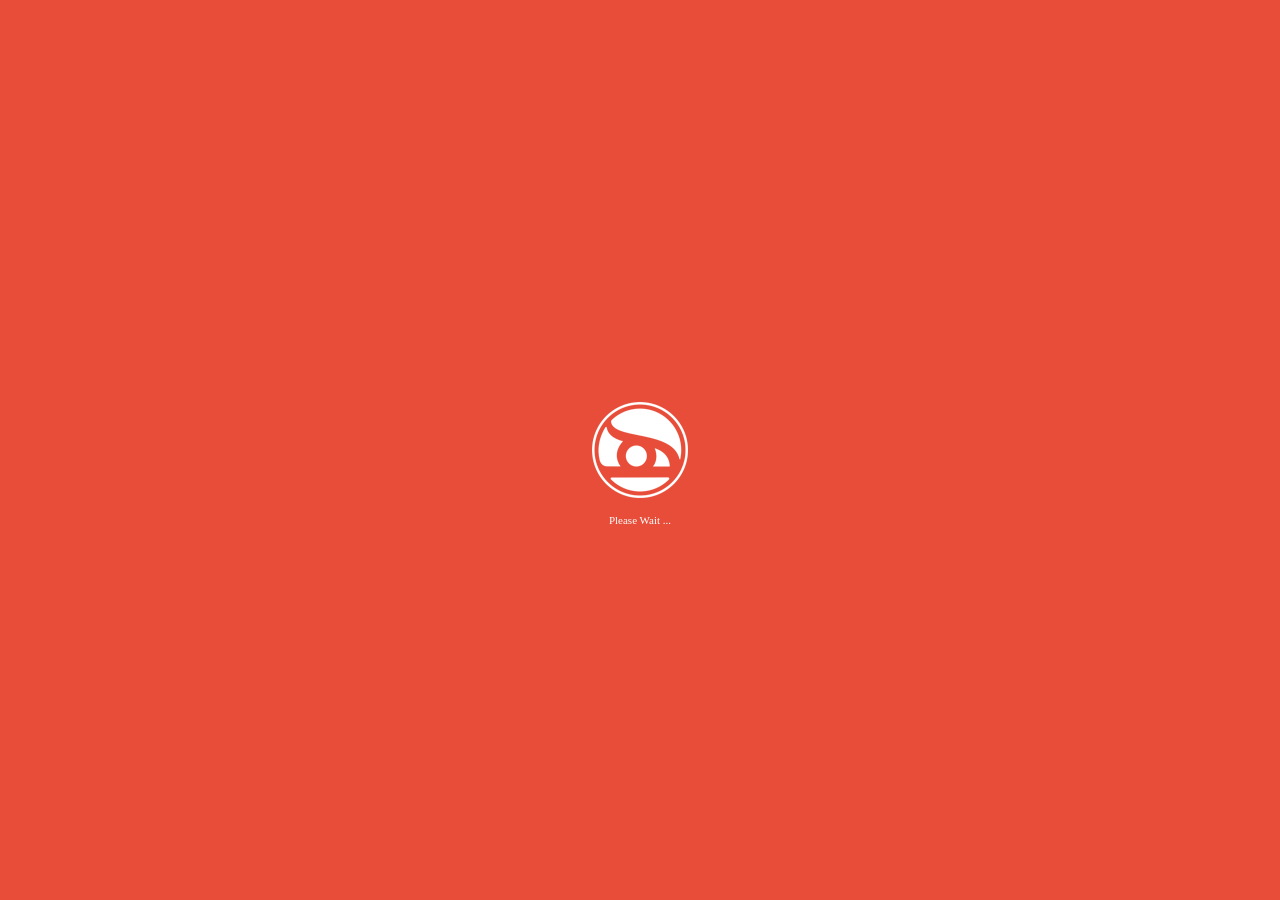
<file: index.html>
<!doctype html>
<html>
<head>
<meta charset="utf-8">
<title>Intro-HamyarWpApp</title>
<meta name="viewport" content="width=device-width, initial-scale=1.0, user-scalable=0, minimum-scale=1.0, maximum-scale=1.0">
<script src="inc/js/jq.js"></script>
<link href="inc/css/layout.css" rel="stylesheet" type="text/css"/>
<link href="inc/css/animate.css" rel="stylesheet" type="text/css"/>


</head>
<body id="intro">
<div class="Logo animated fadeInDown"></div>
<div class="HW animated fadeInUp">Please Wait ...</div>






<script>
var timer=setTimeout(function(){
	window.location.replace("main.htm");
	},5000);
</script>









</body>
</html>
</file>
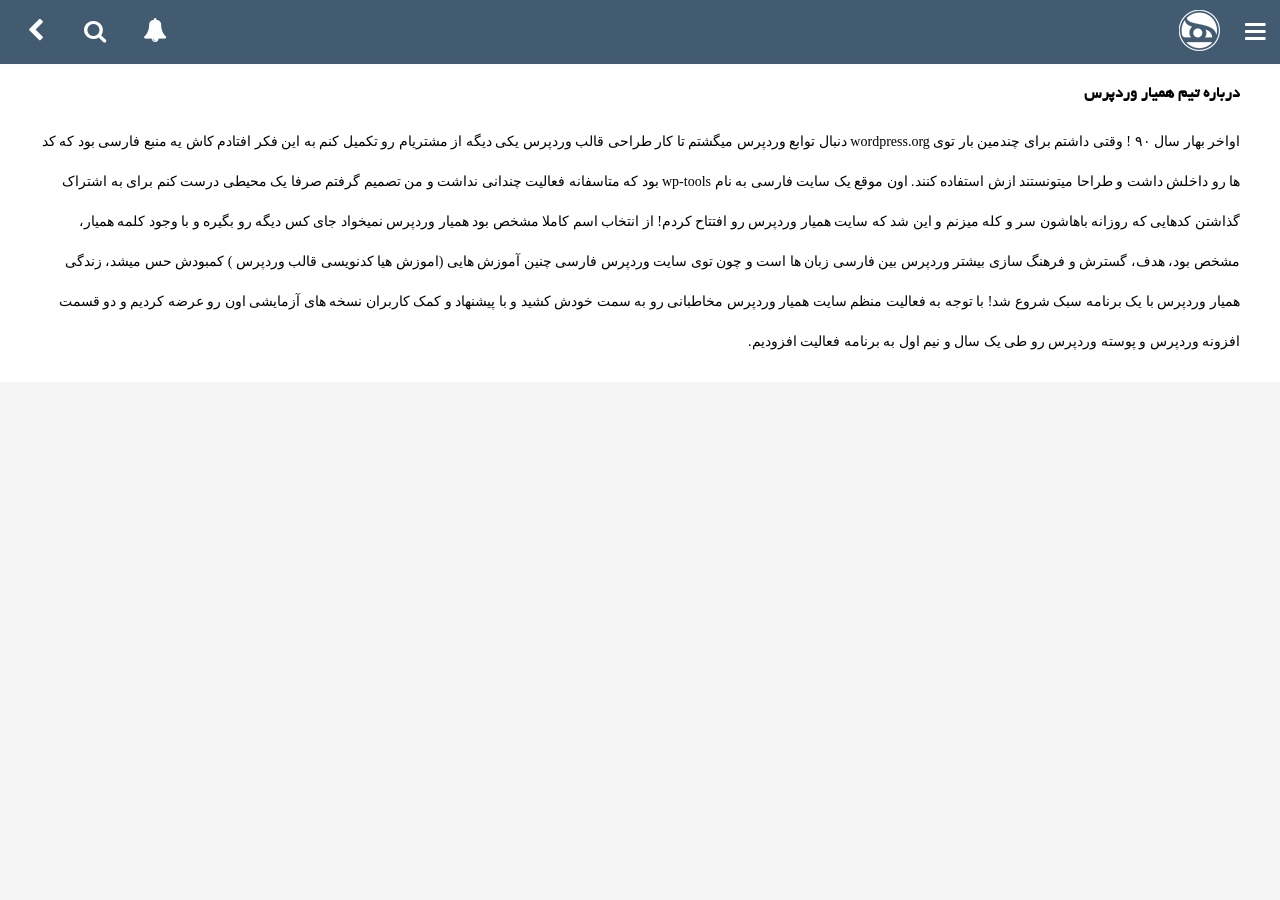
<file: about.htm>
<!doctype html>
<html>
<head>
<meta charset="utf-8">
<title>Main-HamyarWpApp</title>
<meta name="viewport" content="width=device-width, initial-scale=1.0, user-scalable=0, minimum-scale=1.0, maximum-scale=1.0">
<script src="inc/js/jq.js"></script>
<script src="inc/js/slide-menu.js"></script>
<script src="inc/js/iscroll.js"></script>
<link href="inc/css/layout.css?55556" rel="stylesheet" type="text/css"/>
<link href="inc/css/content.css" rel="stylesheet" type="text/css"/>
<link href="inc/css/font-awesome.min.css" rel="stylesheet" type="text/css"/>


</head>
<body id="main">








<!-- Mobile Header START -->
<div class="mobile-header">
<ul class="clearfloat"><li class="m-menu"> <a><span class="menu-open"><i class="fa fa-bars fa-2x"></i></span><span class="menu-close"><i class="fa fa-bars fa-2x"></i></span></a> </li>
<li><div id="minilogo"></div></li>
<li class="Back" data-link="main.htm"><i class="fa fa-chevron-left fa-2x"></i></li>
<li class="search" data-link="search.htm"><i class="fa fa-search fa-2x"></i></li>
<li class="notification"><i class="fa fa-bell fa-2x"></i></li>
</ul>
</div>
<!-- Mobile Header END -->

<div id="container-outer"> 

<!-- Mobile Menu START -->
<div class="mobile-menu"> 
</div>
<!-- Mobile Menu END -->
<div class="mobile-menu-bg">
<ul class="menuconent">
<li data-link="main.htm"><i class="fa fa-folder-open"></i> پیشخوان</li>
<li data-link="archive.htm?4"><i class="fa fa-folder-open"></i> قالب های رایگان</li>
<li data-link="archive.htm?5"><i class="fa fa-folder-open"></i> پلاگین های رایگان</li>
<li data-link="archive.htm?6"><i class="fa fa-folder-open"></i> کدهای وردپرس</li>
<li data-link="archive.htm?3092"><i class="fa fa-folder-open"></i> مقالات آموزشی</li>
<li data-link="register.htm"><i class="fa fa-shopping-cart"></i> رزرو رایگان &nbsp;<span>ویژه</span></li>
<li data-link="about.htm"><i class="fa fa-tree"></i> درباره ما</li>
<li data-link="contact.htm"><i class="fa fa-phone"></i> تماس با ما</li>
</ul>


</div>
</div>
<!-- Full Site Container Outer End -->


<div id="header"></div>
<div id="wrapper">
	<div id="scroller">

		<ul id="thelist">
        
        	<li id="Content">
            
            <div class="content">
            <h2>درباره تیم همیار وردپرس</h2>
            
            
            
              اواخر بهار سال ۹۰ ! وقتی داشتم برای چندمین بار توی wordpress.org دنبال توابع وردپرس میگشتم تا کار طراحی قالب وردپرس یکی دیگه از مشتریام رو تکمیل کنم به این فکر افتادم کاش یه منبع فارسی بود که کد ها رو داخلش داشت و طراحا میتونستند ازش استفاده کنند.
              
              اون موقع یک سایت فارسی به نام wp-tools بود که متاسفانه فعالیت چندانی نداشت و من تصمیم گرفتم صرفا یک محیطی درست کنم برای به اشتراک گذاشتن کدهایی که روزانه باهاشون سر و کله میزنم و این شد که سایت همیار وردپرس رو افتتاح کردم!
              از انتخاب اسم کاملا مشخص بود همیار وردپرس نمیخواد جای کس دیگه رو بگیره و با وجود کلمه همیار، مشخص بود، هدف، گسترش و فرهنگ سازی بیشتر وردپرس بین فارسی زبان ها است و چون توی سایت وردپرس فارسی چنین آموزش هایی (اموزش هیا کدنویسی قالب وردپرس ) کمبودش حس میشد، زندگی همیار وردپرس با یک برنامه سبک شروع شد!
              با توجه به فعالیت منظم سایت همیار وردپرس مخاطبانی رو به سمت خودش کشید و با پیشنهاد و کمک کاربران نسخه های آزمایشی اون رو عرضه کردیم و دو قسمت افزونه وردپرس و پوسته وردپرس رو طی یک سال و نیم اول به برنامه فعالیت افزودیم.            
            
            
            
            
            
            
            
            
            
            
            </div>
            </li>
			</ul>
		
	</div>
</div>
















<script>
var hjj=window.location.search;
ss=hjj.split('?');

var postDetals=window.localStorage.getItem("post"+ss[1]);
if(postDetals==null){


//$('body').html(ss[1]);

var url = 'http://localhost/wp/?p='+ss[1]+'&json=1';
$.getJSON(url, function (json) {
var rayka=json.post;	
//$('#amir').append(json.status);
$('#Content').append('<div>'+rayka.title+'</div>');
$('#Content').append('<div>'+rayka.content+'</div>');
var dataToStore = JSON.stringify(json);

window.localStorage.setItem("post"+ss[1],dataToStore); 
});

}else{
var localData = JSON.parse(postDetals);
var rayka=localData.post;	
//$('#amir').append(json.status);
//$('#Content').append('<div>'+rayka.title+'</div>');
//$('#Content').append('<div>'+rayka.content+'</div>');	
	
	
	
	}

</script>






<script>
var myScroll,
	pullDownEl, pullDownOffset,
	pullUpEl, pullUpOffset,
	generatedCount = 0;

function loaded() {	
	myScroll = new iScroll('wrapper', {});
	
	setTimeout(function () { document.getElementById('wrapper').style.left = '0'; }, 100);
}

document.addEventListener('touchmove', function (e) { e.preventDefault(); }, false);

document.addEventListener('DOMContentLoaded', function () { setTimeout(loaded, 100); }, false);
</script>
<script src="inc/js/ext.js"></script>

</body>
</html>
</file>
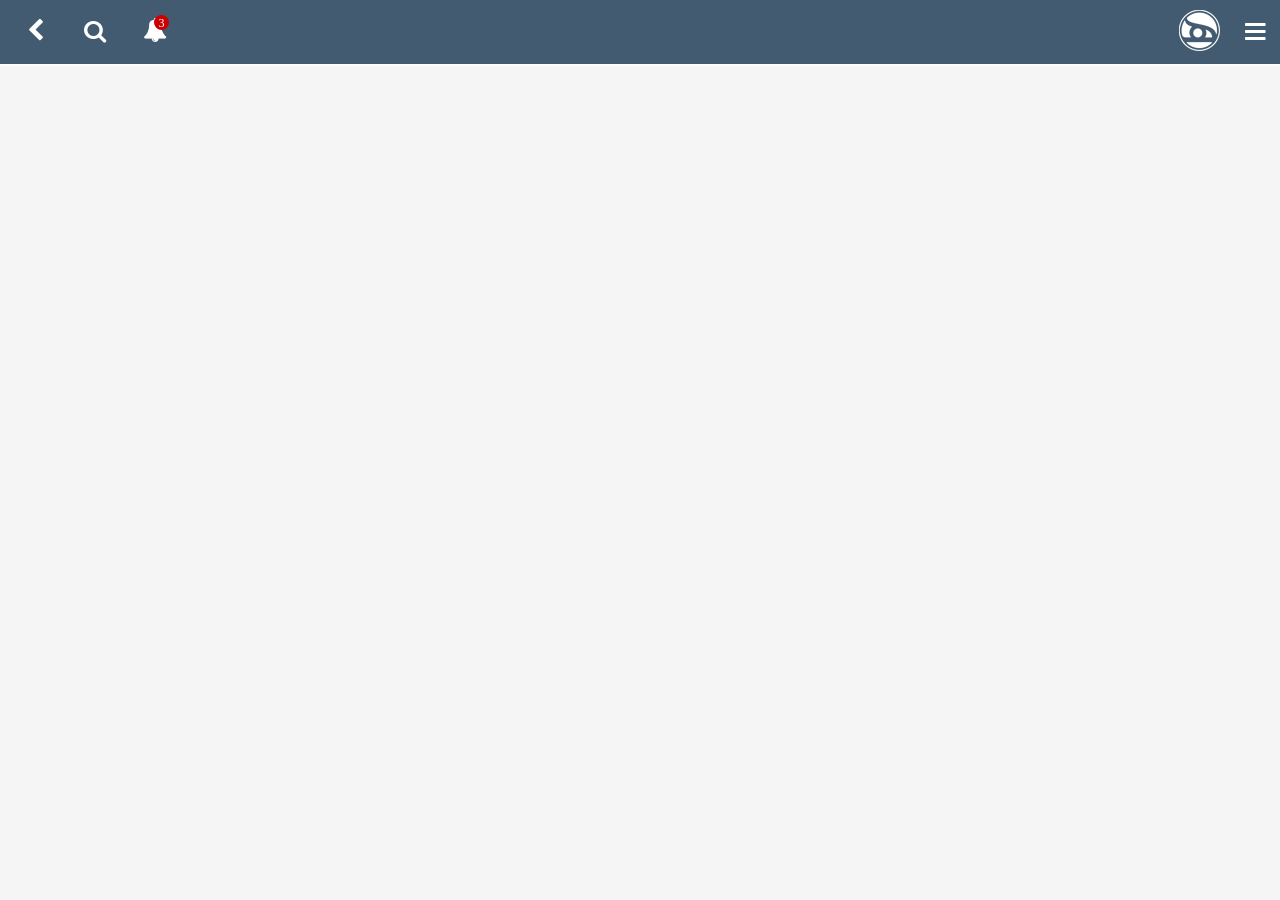
<file: contact.htm>
<!doctype html>
<html>
<head>
<meta charset="utf-8">
<title>Main-HamyarWpApp</title>
<meta name="viewport" content="width=device-width, initial-scale=1.0, user-scalable=0, minimum-scale=1.0, maximum-scale=1.0">
<script src="inc/js/jq.js"></script>
<script src="inc/js/slide-menu.js"></script>
<script src="inc/js/iscroll.js"></script>
<link href="inc/css/layout.css?55556" rel="stylesheet" type="text/css"/>
<link href="inc/css/font-awesome.min.css" rel="stylesheet" type="text/css"/>


</head>
<body id="main">








<!-- Mobile Header START -->
<div class="mobile-header">
<ul class="clearfloat"><li class="m-menu"> <a><span class="menu-open"><i class="fa fa-bars fa-2x"></i></span><span class="menu-close"><i class="fa fa-bars fa-2x"></i></span></a> </li>
<li><div id="minilogo"></div></li>
<li class="Back" data-link="main.htm"><i class="fa fa-chevron-left fa-2x"></i></li>
<li class="search"><i class="fa fa-search fa-2x"></i></li>
<li class="notification"><span>3</span><i class="fa fa-bell fa-2x"></i></li>
</ul>
</div>
<!-- Mobile Header END -->

<div id="container-outer"> 

<!-- Mobile Menu START -->
<div class="mobile-menu"> 
</div>
<!-- Mobile Menu END -->
<div class="mobile-menu-bg">
<ul class="menuconent">
<li data-link="main.htm"><i class="fa fa-folder-open"></i> پیشخوان</li>
<li data-link="archive.htm?4"><i class="fa fa-folder-open"></i> قالب های رایگان</li>
<li data-link="archive.htm?5"><i class="fa fa-folder-open"></i> پلاگین های رایگان</li>
<li data-link="archive.htm?6"><i class="fa fa-folder-open"></i> کدهای وردپرس</li>
<li data-link="archive.htm?3092"><i class="fa fa-folder-open"></i> مقالات آموزشی</li>
<li data-link="register.htm"><i class="fa fa-shopping-cart"></i> رزرو رایگان &nbsp;<span>ویژه</span></li>
<li data-link="about.htm"><i class="fa fa-tree"></i> درباره ما</li>
<li data-link="contact.htm"><i class="fa fa-phone"></i> تماس با ما</li>
</ul>


</div>
</div>
<!-- Full Site Container Outer End -->


<div id="header"></div>


<style>
.inputs{
	width:300px;
	min-height:35px;
	margin:10px auto 10px auto;
	}
.inputs input[type=text]{
	width:290px;
	height:30px;
	border:1px solid #CCC;
	direction:rtl;
	padding:2px 4px 2px 4px;
	background:#FFF;
	-webkit-border-radius: 4px;
	-moz-border-radius: 4px;
	border-radius: 4px;
	}
.inputs select{
	width:300px;
	height:34px;
	border:1px solid #CCC;
	direction:rtl;
	padding:2px 4px 2px 4px;
	background:#FFF;
	}
.inputs textarea{
	width:290px;
	height:100px;
	border:1px solid #CCC;
	direction:rtl;
	padding:2px 4px 2px 4px;
	background:#FFF;
	}
.inputs button{
	width:300px;
	height:35px;
	border:1px solid #CCC;
	background:#e74d39;
	color:#FFF;
	}

</style>


<div id="wrapper">

	<div id="scroller">
		
        
        
        <ul id="thelist">
        <li>
        <iframe src="http://www.hamyarwp.com/app-contact/" width="100%" height="100%"></iframe>
<!--        <div class="inputs"><input type="text" value="نام نام خانوادگی" onblur="if(this.value=='') this.value='نام نام خانوادگی';" onfocus="if(this.value=='نام نام خانوادگی') this.value='';"></div>
        <div class="inputs">
        <select name="">
        <option value="آموزش حضوری و غیرحضوری" >آموزش حضوری و غیرحضوری</option>
        <option value="دپارتمان طراحی قالب و پلاگین" >دپارتمان طراحی قالب و پلاگین</option>
        <option value="مارکت وردپرس" >مارکت وردپرس</option>
        <option value="تبلیغات در همیار وردپرس" >تبلیغات در همیار وردپرس</option>
        <option value="پیشنهاد همکاری" >پیشنهاد همکاری</option>
        <option value="سایرموارد..." >سایرموارد...</option>        
        </select>
        </div>
        <div class="inputs"><input type="text" value="آدرس ایمیل" onblur="if(this.value=='') this.value='آدرس ایمیل';" onfocus="if(this.value=='آدرس ایمیل') this.value='';"></div>
        <div class="inputs"><input type="text" value="شماره تماس" onblur="if(this.value=='') this.value='شماره تماس';" onfocus="if(this.value=='شماره تماس') this.value='';"></div>
        <div class="inputs"><textarea></textarea></div>
        
        <div class="inputs"><button>ارسال</button></div>
-->        
        
        
        </li>
	    </ul>
		
	</div>
</div>














<script>
var myScroll,
	pullDownEl, pullDownOffset,
	pullUpEl, pullUpOffset,
	generatedCount = 0;

function loaded() {	
	myScroll = new iScroll('wrapper', {});
	
	setTimeout(function () { document.getElementById('wrapper').style.left = '0'; }, 100);
}

document.addEventListener('touchmove', function (e) { e.preventDefault(); }, false);

document.addEventListener('DOMContentLoaded', function () { setTimeout(loaded, 100); }, false);
myScroll.refresh();
</script>

<script src="inc/js/ext.js"></script>


</body>
</html>
</file>
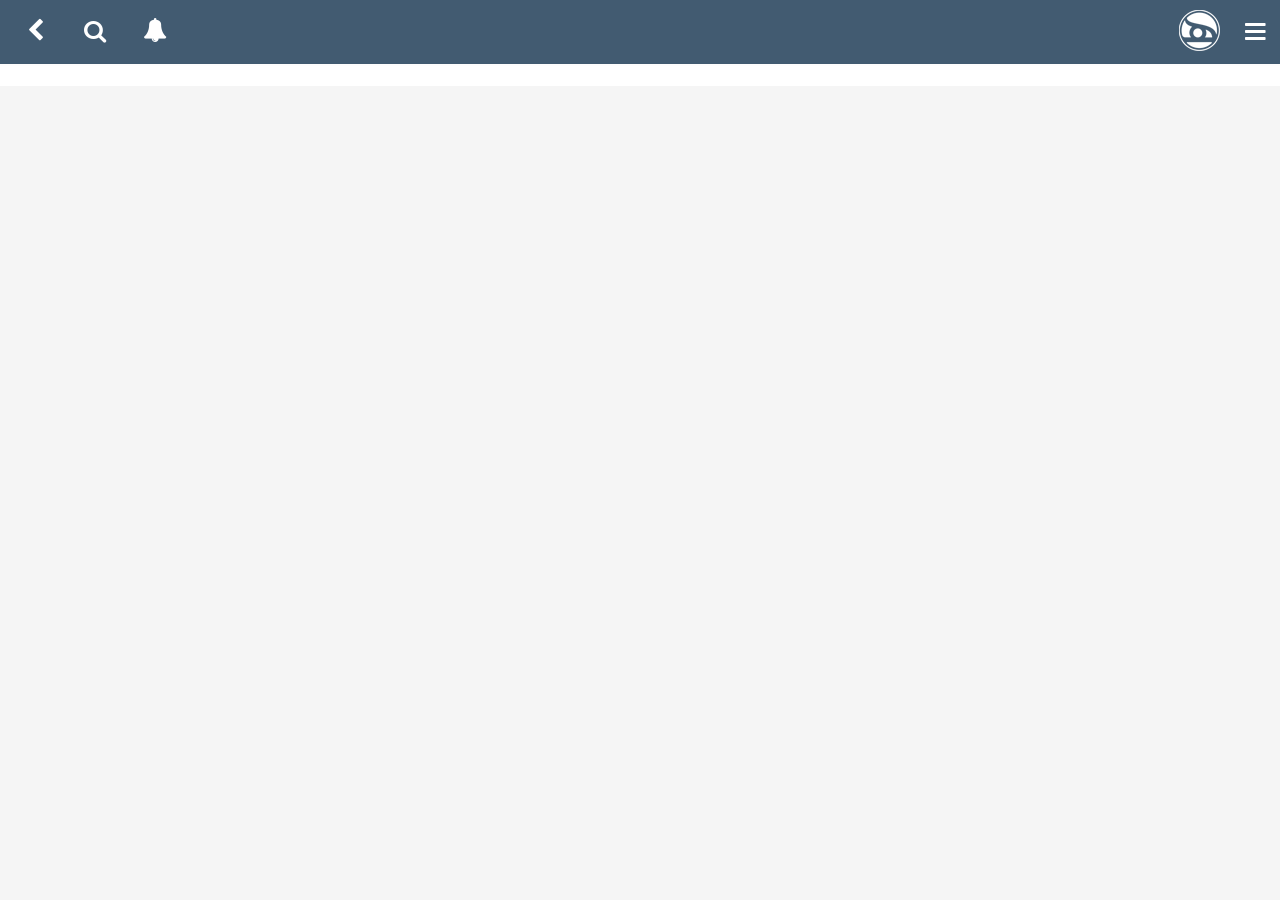
<file: content.htm>
<!doctype html>
<html>
<head>
<meta charset="utf-8">
<meta content="width=device-width, initial-scale=1.0, maximum-scale=1.0, user-scalable=0;" name="viewport" />
<script src="inc/js/jq.js"></script>
<script src="inc/js/slide-menu.js"></script>
<script src="inc/js/iscroll.js"></script>
<link href="inc/css/layout.css?55556" rel="stylesheet" type="text/css"/>
<link href="inc/css/font-awesome.min.css" rel="stylesheet" type="text/css"/>
<link href="inc/css/gride.css" rel="stylesheet" type="text/css"/>


</head>
<body id="main">








<!-- Mobile Header START -->
<div class="mobile-header">
<ul class="clearfloat"><li class="m-menu"> <a><span class="menu-open"><i class="fa fa-bars fa-2x"></i></span><span class="menu-close"><i class="fa fa-bars fa-2x"></i></span></a> </li>
<li><div id="minilogo"></div></li>

<li class="Back" data-link="main.htm"><i class="fa fa-chevron-left fa-2x"></i></li>
<li class="search" data-link="search.htm"><i class="fa fa-search fa-2x"></i></li>
<li class="notification" data-link="notification.htm"><i class="fa fa-bell fa-2x"></i></li>
</ul>
</div>
<!-- Mobile Header END -->

<div id="container-outer"> 

<!-- Mobile Menu START -->
<div class="mobile-menu"> 
</div>
<!-- Mobile Menu END -->
<div class="mobile-menu-bg">
<ul class="menuconent">
<li data-link="main.htm"><i class="fa fa-folder-open"></i> پیشخوان</li>
<li data-link="archive.htm?4"><i class="fa fa-folder-open"></i> قالب های رایگان</li>
<li data-link="archive.htm?5"><i class="fa fa-folder-open"></i> پلاگین های رایگان</li>
<li data-link="archive.htm?6"><i class="fa fa-folder-open"></i> کدهای وردپرس</li>
<li data-link="archive.htm?3092"><i class="fa fa-folder-open"></i> مقالات آموزشی</li>
<li data-link="register.htm"><i class="fa fa-shopping-cart"></i> رزرو رایگان &nbsp;<span>ویژه</span></li>
<li data-link="about.htm"><i class="fa fa-tree"></i> درباره ما</li>
<li data-link="contact.htm"><i class="fa fa-phone"></i> تماس با ما</li>
</ul>


</div>
</div>
<!-- Full Site Container Outer End -->
<style>
#pullUp,#pullDown{
	display:none;
	}
.container{
	width:95%;
	padding:10px 2.5% 10px 2.5%;
	direction:rtl;
	line-height:20px;
	text-align:right;
	font:13px yekan;
	background:#FFF;
	margin:0;
	}

.container img{
	width:30%;
	height:30%;
	padding:5px;
	background:#FFF;
	border:1px solid #CCC;
	display:block;
	margin:15px auto 15px auto;
	}
.container h2{
	margin:20px 20px 0 0;
	}
.img{
	width:auto;
	height:auto;
	}

.container{
	font:14px yekan;
	line-height:25px;
	direction:rtl;}

</style>

<div id="header"></div>
<div id="wrapper">
	<div id="scroller">
		<div id="pullDown">
			<span class="pullDownIcon"></span><span class="pullDownLabel">Pull down to refresh...</span>
		</div>

        
        
        
	<div class="container">


		
		
	</div>        
        
        
		<div id="pullUp">
			<span class="pullUpIcon"></span><span class="pullUpLabel">Pull up to refresh...</span>
		</div>
	</div>
</div>

















<script>
//$('a').click(function(){ return false;});
var hjj=window.location.search;
var ss=hjj.split('?');

var url = 'http://www.hamyarwp.com/?p='+ss[1]+'&json=1';
$.getJSON(url, function (json) {
var rayka=json.post;	
//$('#amir').append(json.status);
$('.container').append('<h2>'+rayka.title+'</h2>');
$('.container').append('<div>'+rayka.content+'</div>');
var dataToStore = JSON.stringify(json);
});



/*var postDetals=window.localStorage.getItem("post"+ss[1]);
if(postDetals==null){


//$('body').html(ss[1]);

var url = 'http://www.hamyarwp.com/?p='+ss[1]+'&json=1';
$.getJSON(url, function (json) {
var rayka=json.post;	
//$('#amir').append(json.status);
$('.content').append('<div>'+rayka.title+'</div>');
$('.content').append('<div>'+rayka.content+'</div>');
var dataToStore = JSON.stringify(json);

window.localStorage.setItem("post"+ss[1],dataToStore); 
//myScroll.refresh();
});

}else{
var localData = JSON.parse(postDetals);
var rayka=localData.post;	
//$('#amir').append(json.status);
$('.content').append('<div>'+rayka.title+'</div>');
$('.content').append('<div>'+rayka.content+'</div>');
//myScroll.refresh();	
	}
*/

$(document).on('click', 'a', function (event) {
    event.preventDefault();
    window.open($(this).attr('href'), '_system');
    return false;
});



</script>






<script src="inc/js/ext.js"></script>
<script>
var myScroll,
	pullDownEl, pullDownOffset,
	pullUpEl, pullUpOffset,
	generatedCount = 0;

function pullDownAction () {
	// Function refresh
	
	// paging Function refresh
		/*var url = 'http://www.hamyarwp.com/?json=1';
		$.getJSON(url, function (json) {
		var rayka=json.posts;	
			
		rayka.forEach(function(obj) { 
		//$('#thelist').append('<a href="rm.php?'+obj.id+'" data-pid="'+obj.id+'">'+obj.title+'</a><br>');
		  $('#thelist').prepend('<li><a href="content.htm?'+obj.id+'"><img src="'+obj.thumbnail_images+'"></a></li>');
			//$('#amir').html(obj.id);
		
		 });
	myScroll.refresh();
		});	*/	
			
myScroll.refresh();
}

function pullUpAction () {
	// paging Function refresh
		/*var url = 'http://www.hamyarwp.com/?json=1';
		$.getJSON(url, function (json) {
		var rayka=json.posts;	
			
		rayka.forEach(function(obj) { 
		//$('#thelist').append('<a href="rm.php?'+obj.id+'" data-pid="'+obj.id+'">'+obj.title+'</a><br>');
		  $('#thelist').append('<li><a href="content.htm?'+obj.id+'"><img src="'+obj.thumbnail_images+'"></a></li>');
			//$('#amir').html(obj.id);
		
		 });
		 myScroll.refresh();
		
		});	*/	
myScroll.refresh();
}

function loaded() {
	pullDownEl = document.getElementById('pullDown');
	pullDownOffset = pullDownEl.offsetHeight;
	pullUpEl = document.getElementById('pullUp');	
	pullUpOffset = pullUpEl.offsetHeight;
	
	myScroll = new iScroll('wrapper', {
		useTransition: false,
		topOffset: pullDownOffset,
		onRefresh: function () {
			if (pullDownEl.className.match('loading')) {
				pullDownEl.className = '';
				pullDownEl.querySelector('.pullDownLabel').innerHTML = 'Pull down to refresh...';
			} else if (pullUpEl.className.match('loading')) {
				pullUpEl.className = '';
				pullUpEl.querySelector('.pullUpLabel').innerHTML = 'Pull up to load more...';
			}
		},
		onScrollMove: function () {
			if (this.y > 5 && !pullDownEl.className.match('flip')) {
				pullDownEl.className = 'flip';
				pullDownEl.querySelector('.pullDownLabel').innerHTML = 'Release to refresh...';
				this.minScrollY = 0;
			} else if (this.y < 5 && pullDownEl.className.match('flip')) {
				pullDownEl.className = '';
				pullDownEl.querySelector('.pullDownLabel').innerHTML = 'Pull down to refresh...';
				this.minScrollY = -pullDownOffset;
			} else if (this.y < (this.maxScrollY - 5) && !pullUpEl.className.match('flip')) {
				pullUpEl.className = 'flip';
				pullUpEl.querySelector('.pullUpLabel').innerHTML = 'Release to refresh...';
				this.maxScrollY = this.maxScrollY;
			} else if (this.y > (this.maxScrollY + 5) && pullUpEl.className.match('flip')) {
				pullUpEl.className = '';
				pullUpEl.querySelector('.pullUpLabel').innerHTML = 'Pull up to load more...';
				this.maxScrollY = pullUpOffset;
			}
		},
		onScrollEnd: function () {
			if (pullDownEl.className.match('flip')) {
				pullDownEl.className = 'loading';
				pullDownEl.querySelector('.pullDownLabel').innerHTML = 'Loading...';				
				pullDownAction();	// Execute custom function (ajax call?)
			} else if (pullUpEl.className.match('flip')) {
				pullUpEl.className = 'loading';
				pullUpEl.querySelector('.pullUpLabel').innerHTML = 'Loading...';				
				pullUpAction();	// Execute custom function (ajax call?)
			}
		}
	});
	
	setTimeout(function () { document.getElementById('wrapper').style.left = '0'; }, 800);
}

document.addEventListener('touchmove', function (e) { e.preventDefault(); }, false);

document.addEventListener('DOMContentLoaded', function () { setTimeout(loaded, 200); }, false);

$(document).on('click', 'a', function (event) {
    event.preventDefault();
    window.open($(this).attr('href'), '_system');
    return false;
});



</script>

</body>
</html>
</file>
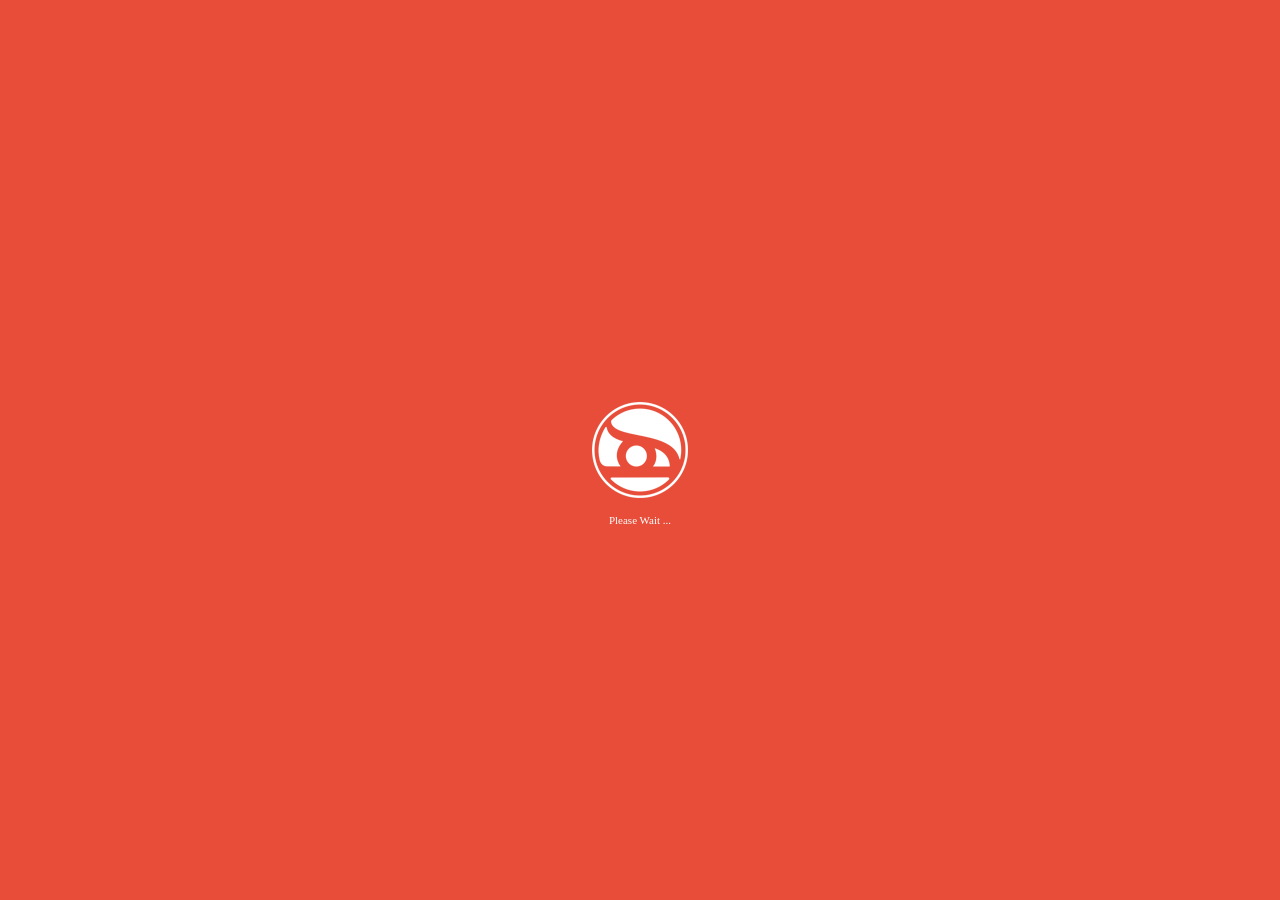
<file: intro.htm>
<!doctype html>
<html>
<head>
<meta charset="utf-8">
<title>Intro-HamyarWpApp</title>
<meta name="viewport" content="width=device-width, initial-scale=1.0, user-scalable=0, minimum-scale=1.0, maximum-scale=1.0">
<script src="inc/js/jq.js"></script>
<link href="inc/css/layout.css" rel="stylesheet" type="text/css"/>
<link href="inc/css/animate.css" rel="stylesheet" type="text/css"/>


</head>
<body id="intro">
<div class="Logo animated fadeInDown"></div>
<div class="HW animated fadeInUp">Please Wait ...</div>






<script>
	// paging Function refresh
		var url = 'http://www.hamyarwp.com/?json=1';
		$.getJSON(url, function (json) {
		var rayka=json.posts;	
		var dataToStore = JSON.stringify(rayka);
        localStorage.setItem('query_cache', dataToStore);
		window.location.assign("main.htm");
		});



/*var timer=setTimeout(function(){
	window.location.assign("main.htm");
	},5000);*/
</script>









</body>
</html>
</file>
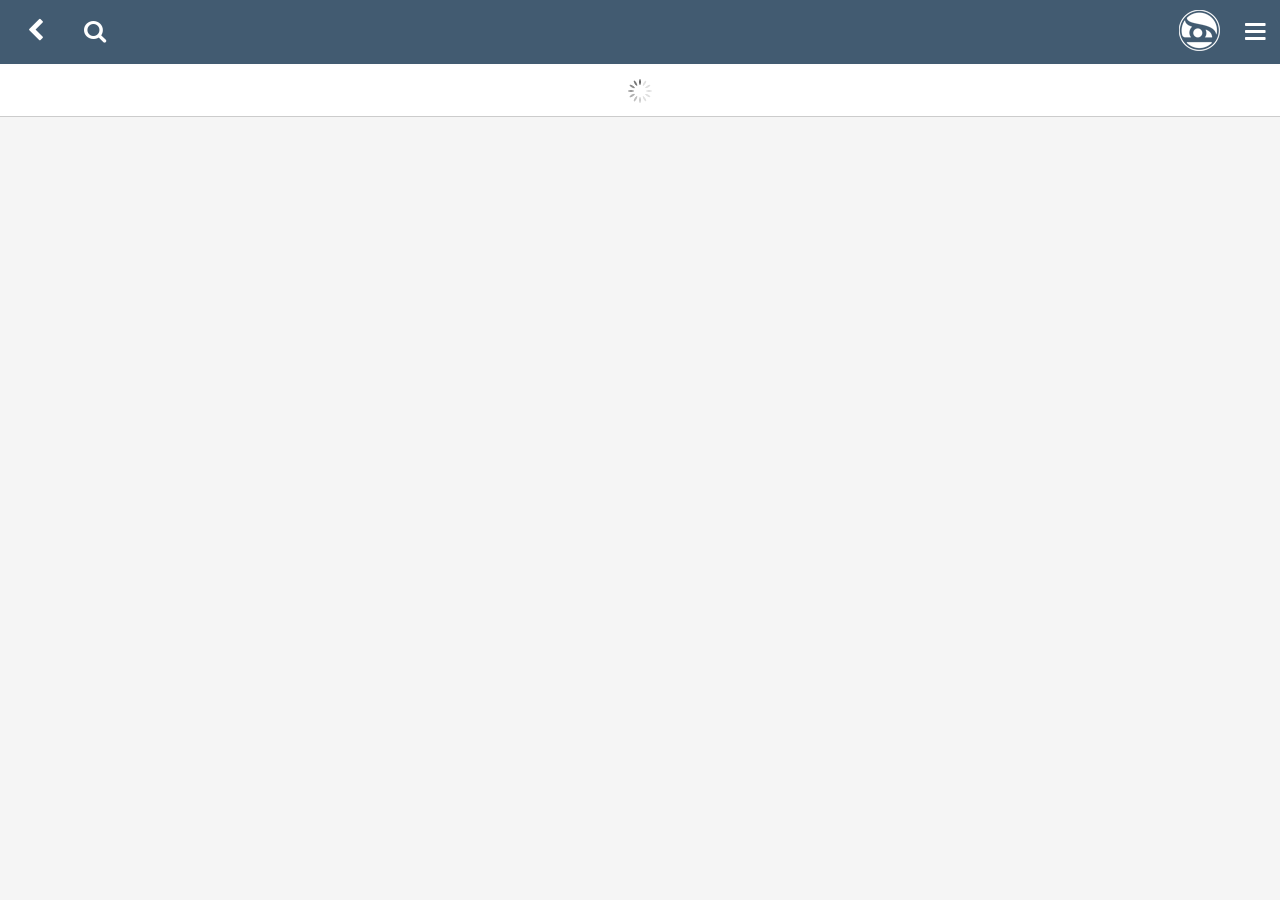
<file: notification.htm>
<!doctype html>
<html>
<head>
<meta charset="utf-8">
<title>Main-HamyarWpApp</title>
<meta name="viewport" content="width=device-width, initial-scale=1.0, user-scalable=0, minimum-scale=1.0, maximum-scale=1.0">
<script src="inc/js/jq.js"></script>
<script src="inc/js/slide-menu.js"></script>
<script src="inc/js/iscroll.js"></script>
<link href="inc/css/layout.css?55556" rel="stylesheet" type="text/css"/>
<link href="inc/css/font-awesome.min.css" rel="stylesheet" type="text/css"/>


</head>
<style>
#thelist li{
	width:100%;
	height:60px;
	border-bottom:1px solid #CCC;
	}
#thelist li img{
	width:50px;
	height:50px;
	float:right;
	margin:5px 15px 0 15px;
	}
#thelist li h2{
	margin:17px 10px 0 0;
	}
#thelist li a{
	float:right;
	width:100%;
	height:60px;
	color:#666
	}
#thelist li:active{
	background:#E9E9E9
	}
	
	
#thelist li.loading{
	width:100%;
	height:50px;
	background:#FFF url(inc/img/ajax-loader.gif) no-repeat center;
	border-bottom:1px solid #CCC;
	}
</style>



<body id="main">








<!-- Mobile Header START -->
<div class="mobile-header">
<ul class="clearfloat"><li class="m-menu"> <a><span class="menu-open"><i class="fa fa-bars fa-2x"></i></span><span class="menu-close"><i class="fa fa-bars fa-2x"></i></span></a> </li>
<li><div id="minilogo"></div></li>
<li class="Back" data-link="main.htm"><i class="fa fa-chevron-left fa-2x"></i></li>
<li class="search" data-link="search.htm"><i class="fa fa-search fa-2x"></i></li>
</ul>
</div>
<!-- Mobile Header END -->

<div id="container-outer"> 

<!-- Mobile Menu START -->
<div class="mobile-menu"> 
</div>
<!-- Mobile Menu END -->
<div class="mobile-menu-bg">
<ul class="menuconent">
<li data-link="main.htm"><i class="fa fa-folder-open"></i> پیشخوان</li>
<li data-link="archive.htm?4"><i class="fa fa-folder-open"></i> قالب های رایگان</li>
<li data-link="archive.htm?5"><i class="fa fa-folder-open"></i> پلاگین های رایگان</li>
<li data-link="archive.htm?6"><i class="fa fa-folder-open"></i> کدهای وردپرس</li>
<li data-link="archive.htm?3092"><i class="fa fa-folder-open"></i> مقالات آموزشی</li>
<li data-link="register.htm"><i class="fa fa-shopping-cart"></i> رزرو رایگان &nbsp;<span>ویژه</span></li>
<li data-link="about.htm"><i class="fa fa-tree"></i> درباره ما</li>
<li data-link="contact.htm"><i class="fa fa-phone"></i> تماس با ما</li>
</ul>


</div>
</div>
<!-- Full Site Container Outer End -->


<div id="header"></div>
<div id="wrapper">
	<div id="scroller">

		<ul id="thelist">
			</ul>
		
	</div>
</div>























<script>
var myScroll,
	pullDownEl, pullDownOffset,
	pullUpEl, pullUpOffset,
	generatedCount = 0;

function loaded() {	
	myScroll = new iScroll('wrapper', {});
	
	setTimeout(function () { document.getElementById('wrapper').style.left = '0'; }, 100);
}

document.addEventListener('touchmove', function (e) { e.preventDefault(); }, false);

document.addEventListener('DOMContentLoaded', function () { setTimeout(loaded, 100); }, false);
</script>

<script>
	$('#thelist').prepend('<li class="loading"></li>');
	var searchKey = $('.holo').val();
	
	  var url = 'http://www.hamyarwp.com/?cat=5455&page=1&json=1';
	  $.getJSON(url, function (json) {
	  var rayka=json.posts;	
		  $('.loading').hide();
	  $('#thelist').html(''); 
	  rayka.forEach(function(obj) { 
		$('#thelist').append('<li><a href="content.htm?'+obj.id+'"><img src="'+obj.thumbnail_images+'"><h2>'+obj.title+'</h2></a></li>');
	   });
	  myScroll.refresh();
	  });
	
</script>



<script src="inc/js/ext.js"></script>

</body>
</html>
</file>
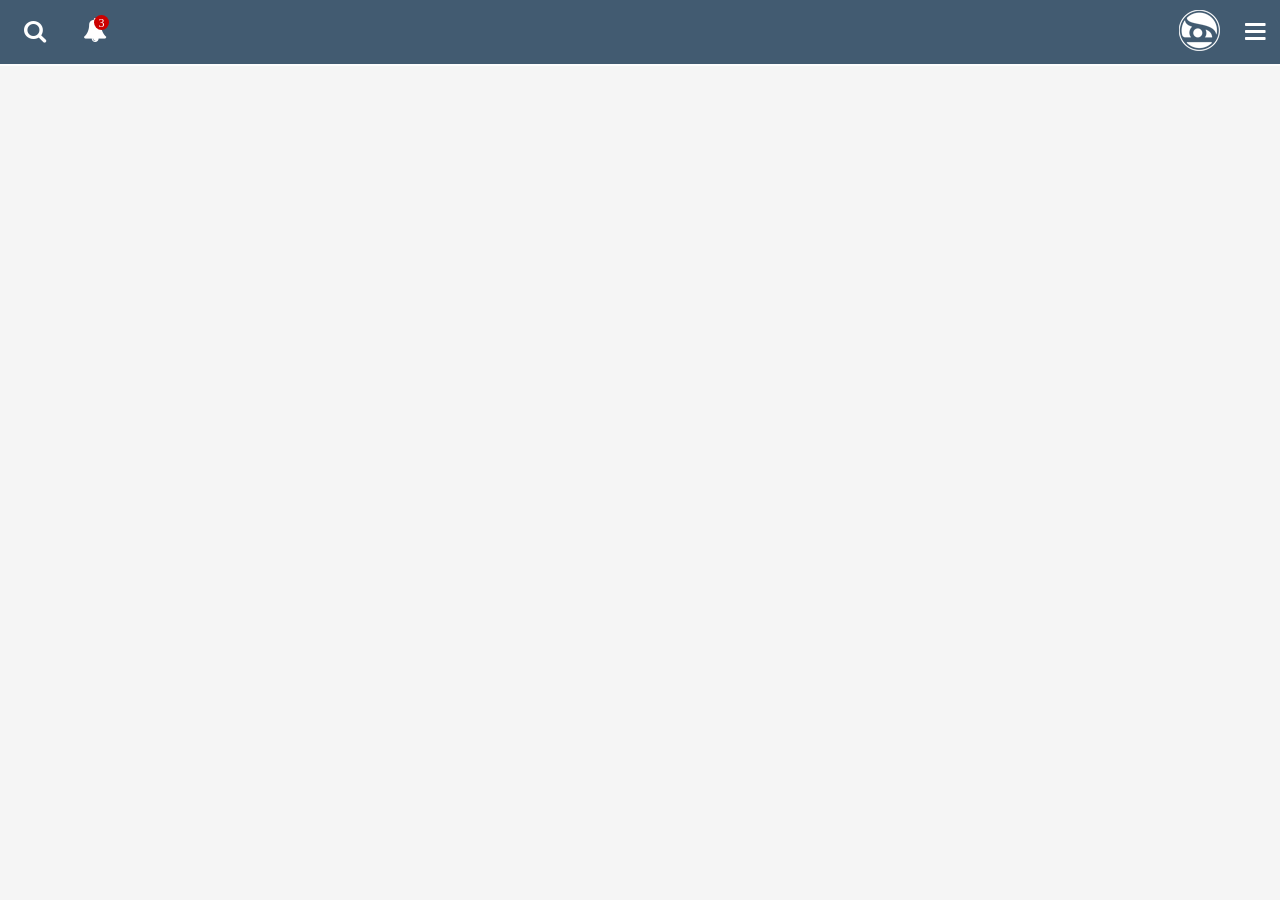
<file: register.htm>
<!doctype html>
<html>
<head>
<meta charset="utf-8">
<title>Main-HamyarWpApp</title>
<meta name="viewport" content="width=device-width, initial-scale=1.0, user-scalable=0, minimum-scale=1.0, maximum-scale=1.0">
<script src="inc/js/jq.js"></script>
<script src="inc/js/slide-menu.js"></script>
<script src="inc/js/iscroll.js"></script>
<link href="inc/css/layout.css?55556" rel="stylesheet" type="text/css"/>
<link href="inc/css/font-awesome.min.css" rel="stylesheet" type="text/css"/>


</head>
<body id="main">








<!-- Mobile Header START -->
<div class="mobile-header">
<ul class="clearfloat"><li class="m-menu"> <a><span class="menu-open"><i class="fa fa-bars fa-2x"></i></span><span class="menu-close"><i class="fa fa-bars fa-2x"></i></span></a> </li>
<li><div id="minilogo"></div></li>
<li class="search"><i class="fa fa-search fa-2x"></i></li>
<li class="notification"><span>3</span><i class="fa fa-bell fa-2x"></i></li>
</ul>
</div>
<!-- Mobile Header END -->

<div id="container-outer"> 

<!-- Mobile Menu START -->
<div class="mobile-menu"> 
</div>
<!-- Mobile Menu END -->
<div class="mobile-menu-bg">
<ul class="menuconent">
<li data-link="main.htm"><i class="fa fa-folder-open"></i> پیشخوان</li>
<li data-link="archive.htm?4"><i class="fa fa-folder-open"></i> قالب های رایگان</li>
<li data-link="archive.htm?5"><i class="fa fa-folder-open"></i> پلاگین های رایگان</li>
<li data-link="archive.htm?6"><i class="fa fa-folder-open"></i> کدهای وردپرس</li>
<li data-link="archive.htm?3092"><i class="fa fa-folder-open"></i> مقالات آموزشی</li>
<li data-link="register.htm"><i class="fa fa-shopping-cart"></i> رزرو رایگان &nbsp;<span>ویژه</span></li>
<li data-link="about.htm"><i class="fa fa-tree"></i> درباره ما</li>
<li data-link="contact.htm"><i class="fa fa-phone"></i> تماس با ما</li>
</ul>


</div>
</div>
<!-- Full Site Container Outer End -->


<div id="header"></div>


<style>
.inputs{
	width:300px;
	min-height:35px;
	margin:10px auto 10px auto;
	}
.inputs input[type=text]{
	width:290px;
	height:30px;
	border:1px solid #CCC;
	direction:rtl;
	padding:2px 4px 2px 4px;
	background:#FFF;
	-webkit-border-radius: 4px;
	-moz-border-radius: 4px;
	border-radius: 4px;
	}
.inputs select{
	width:300px;
	height:34px;
	border:1px solid #CCC;
	direction:rtl;
	padding:2px 4px 2px 4px;
	background:#FFF;
	}
.inputs textarea{
	width:290px;
	height:100px;
	border:1px solid #CCC;
	direction:rtl;
	padding:2px 4px 2px 4px;
	background:#FFF;
	}
.inputs button{
	width:300px;
	height:35px;
	border:1px solid #CCC;
	background:#e74d39;
	color:#FFF;
	}

</style>


<div id="wrapper">

	<div id="scroller">
		
        
        
        <ul id="thelist">
        <li>
        <iframe src="http://www.hamyarwp.com/app-reserv/" width="100%" height="100%"></iframe>
<!--        <div class="inputs"><input type="text" value="نام نام خانوادگی" onblur="if(this.value=='') this.value='نام نام خانوادگی';" onfocus="if(this.value=='نام نام خانوادگی') this.value='';"></div>
        <div class="inputs">
        <select name="">
        <option value="آموزش حضوری و غیرحضوری" >آموزش حضوری و غیرحضوری</option>
        <option value="دپارتمان طراحی قالب و پلاگین" >دپارتمان طراحی قالب و پلاگین</option>
        <option value="مارکت وردپرس" >مارکت وردپرس</option>
        <option value="تبلیغات در همیار وردپرس" >تبلیغات در همیار وردپرس</option>
        <option value="پیشنهاد همکاری" >پیشنهاد همکاری</option>
        <option value="سایرموارد..." >سایرموارد...</option>        
        </select>
        </div>
        <div class="inputs"><input type="text" value="آدرس ایمیل" onblur="if(this.value=='') this.value='آدرس ایمیل';" onfocus="if(this.value=='آدرس ایمیل') this.value='';"></div>
        <div class="inputs"><input type="text" value="شماره تماس" onblur="if(this.value=='') this.value='شماره تماس';" onfocus="if(this.value=='شماره تماس') this.value='';"></div>
        <div class="inputs"><textarea></textarea></div>
        
        <div class="inputs"><button>ارسال</button></div>
-->        
        
        
        </li>
	    </ul>
		
	</div>
</div>














<script>
var myScroll,
	pullDownEl, pullDownOffset,
	pullUpEl, pullUpOffset,
	generatedCount = 0;

function loaded() {	
	myScroll = new iScroll('wrapper', {});
	
	setTimeout(function () { document.getElementById('wrapper').style.left = '0'; }, 100);
}

document.addEventListener('touchmove', function (e) { e.preventDefault(); }, false);

document.addEventListener('DOMContentLoaded', function () { setTimeout(loaded, 100); }, false);
myScroll.refresh();

</script>

<script src="inc/js/ext.js"></script>


</body>
</html>
</file>
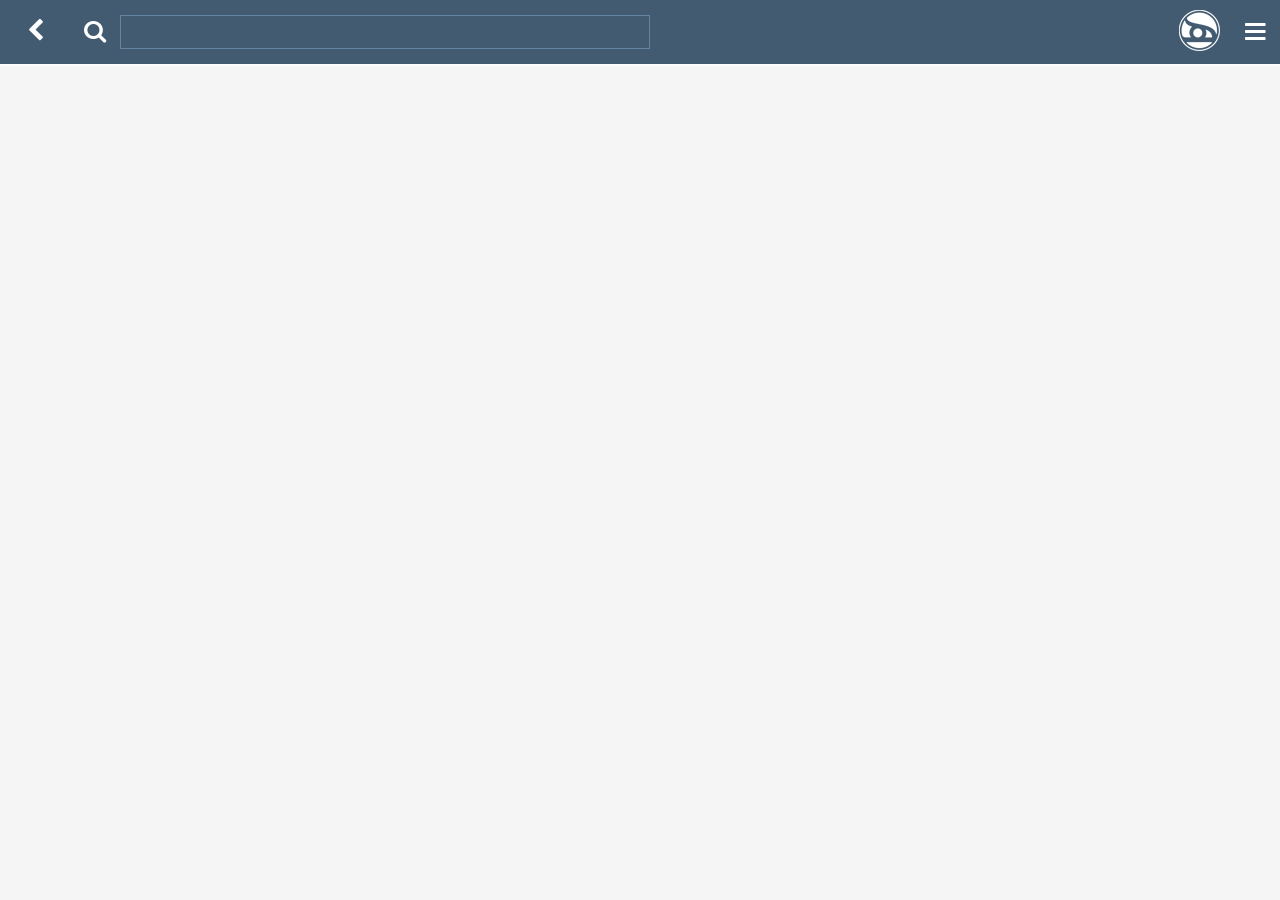
<file: search.htm>
<!doctype html>
<html>
<head>
<meta charset="utf-8">
<title>Main-HamyarWpApp</title>
<meta name="viewport" content="width=device-width, initial-scale=1.0, user-scalable=0, minimum-scale=1.0, maximum-scale=1.0">
<script src="inc/js/jq.js"></script>
<script src="inc/js/slide-menu.js"></script>
<script src="inc/js/iscroll.js"></script>
<link href="inc/css/layout.css?55556" rel="stylesheet" type="text/css"/>
<link href="inc/css/font-awesome.min.css" rel="stylesheet" type="text/css"/>


</head>
<style>
#thelist li{
	width:100%;
	height:60px;
	border-bottom:1px solid #CCC;
	}
#thelist li img{
	width:50px;
	height:50px;
	float:right;
	margin:5px 15px 0 15px;
	}
#thelist li h2{
	margin:17px 10px 0 0;
	}
#thelist li a{
	float:right;
	width:100%;
	height:60px;
	color:#666
	}
#thelist li:active{
	background:#E9E9E9
	}
	
	
#thelist li.loading{
	width:100%;
	height:50px;
	background:#FFF url(inc/img/ajax-loader.gif) no-repeat center;
	border-bottom:1px solid #CCC;
	}
</style>



<body id="main">








<!-- Mobile Header START -->
<div class="mobile-header">
<ul class="clearfloat"><li class="m-menu"> <a><span class="menu-open"><i class="fa fa-bars fa-2x"></i></span><span class="menu-close"><i class="fa fa-bars fa-2x"></i></span></a> </li>
<li><div id="minilogo"></div></li>
<li class="Back" data-link="main.htm"><i class="fa fa-chevron-left fa-2x"></i></li>
<li class="search"><i class="fa fa-search fa-2x"></i></li>
<li id="searchInput"><input type="text" class="holo" id="serch"></li>
</ul>
</div>
<!-- Mobile Header END -->

<div id="container-outer"> 

<!-- Mobile Menu START -->
<div class="mobile-menu"> 
</div>
<!-- Mobile Menu END -->
<div class="mobile-menu-bg">
<ul class="menuconent">
<li data-link="main.htm"><i class="fa fa-folder-open"></i> پیشخوان</li>
<li data-link="archive.htm?4"><i class="fa fa-folder-open"></i> قالب های رایگان</li>
<li data-link="archive.htm?5"><i class="fa fa-folder-open"></i> پلاگین های رایگان</li>
<li data-link="archive.htm?6"><i class="fa fa-folder-open"></i> کدهای وردپرس</li>
<li data-link="archive.htm?3092"><i class="fa fa-folder-open"></i> مقالات آموزشی</li>
<li data-link="register.htm"><i class="fa fa-shopping-cart"></i> رزرو رایگان &nbsp;<span>ویژه</span></li>
<li data-link="about.htm"><i class="fa fa-tree"></i> درباره ما</li>
<li data-link="contact.htm"><i class="fa fa-phone"></i> تماس با ما</li>
</ul>


</div>
</div>
<!-- Full Site Container Outer End -->


<div id="header"></div>
<div id="wrapper">
	<div id="scroller">

		<ul id="thelist">
			</ul>
		
	</div>
</div>























<script>
var myScroll,
	pullDownEl, pullDownOffset,
	pullUpEl, pullUpOffset,
	generatedCount = 0;

function loaded() {	
	myScroll = new iScroll('wrapper', {});
	
	setTimeout(function () { document.getElementById('wrapper').style.left = '0'; }, 100);
}

document.addEventListener('touchmove', function (e) { e.preventDefault(); }, false);

document.addEventListener('DOMContentLoaded', function () { setTimeout(loaded, 100); }, false);
</script>

<script>
$('.search').click(function(){
	$('#thelist').prepend('<li class="loading"></li>');
	var searchKey = $('.holo').val();
	if(searchKey!==""){
	
	  var url = 'http://www.hamyarwp.com/?s='+searchKey+'&page=1&json=1';
	  $.getJSON(url, function (json) {
	  var rayka=json.posts;	
	  $('#thelist').html('');  
	  rayka.forEach(function(obj) { 
	  //$('#thelist').append('<a href="rm.php?'+obj.id+'" data-pid="'+obj.id+'">'+obj.title+'</a><br>');
		$('#thelist').append('<li><a href="content.htm?'+obj.id+'"><img src="'+obj.thumbnail_images+'"><h2>'+obj.title+'</h2></a></li>');
		  //$('#amir').html(obj.id);
	  myScroll.refresh();
	   });
	  
	  });
	}
	
	});
	
	
	
	
	
	
var wage = document.getElementById("serch");
wage.addEventListener("keydown", function (e) {
    if (e.keyCode === 13) {
       $('#thelist').html('');  
		$('#thelist').prepend('<li class="loading"></li>');
	var searchKey = $('.holo').val();
	if(searchKey!==""){
	
	  var url = 'http://www.hamyarwp.com/?s='+searchKey+'&page=1&json=1';
	  $.getJSON(url, function (json) {
	  var rayka=json.posts;	
	  $('#thelist').html('');  
	  rayka.forEach(function(obj) { 
	  //$('#thelist').append('<a href="rm.php?'+obj.id+'" data-pid="'+obj.id+'">'+obj.title+'</a><br>');
		$('#thelist').append('<li><a href="content.htm?'+obj.id+'"><img src="'+obj.thumbnail_images+'"><h2>'+obj.title+'</h2></a></li>');
		  //$('#amir').html(obj.id);
	  myScroll.refresh();
	   });
	  
	  });
	}
		   
	   
	   
	   
	   
	   
	   
	   
	   
    }
});	

	
	
	
	
</script>



<script src="inc/js/ext.js"></script>

</body>
</html>
</file>
<file: inc/css/layout.css>
/* Reset */
* {
background: transparent;
border: 0px;
margin: 0px;
padding: 0px;
-webkit-tap-highlight-color: rgba(0,0,0,0);
}



	
@font-face {
font-family: 'yekan';
src: url('../fonts/BYekan.eot?#') format('eot'),
url('../fonts/BYekan.ttf') format('truetype'),
url('../fonts/BYekan.woff') format('woff');
}	
	

body#intro{
	background:#e74d39
	}
body#main{
	background:#fdfdfd;
	}	
	
.Logo{
	width:98px;
	height:98px;
	position:absolute;
	left:50%;
	top:50%;
	background:url(../img/logo.png) no-repeat center;
	margin:-49px 0 0 -49px;
	}
.HW{
	width:96px;
	height:20px;
	position:absolute;
	left:50%;
	top:50%;
	margin:60px 0 0 -48px;
	text-align:center;
	color:#FFF;
	font:11px tahoma;
	line-height:20px;
	}
	
	
	
	
	
	
	
	
	
	
	
	
	
	
	
	
	
	
	
	
	
/* Layout */
#container-outer, #container {
width: 100%;
overflow: hidden;
display: block;
position: relative;
}
#container-inner {
max-width:100%;
overflow: hidden;
display: block;
padding: 50px;
margin:5px auto;
-webkit-box-shadow: 0px 0px 10px 0px rgba(0, 0, 0, 0.1);
box-shadow: 0px 0px 10px 0px rgba(0, 0, 0, 0.1);
background: #ffffff;
text-align:right;
direction:rtl;
font:11px tahoma;
line-height:20px;
}
/* Mobile Menu */
.mobile-header {
line-height: 100%;
width: 100%;
display: block;
position: relative;
background: #425b71;
z-index: 9999;
}
.mobile-header ul {
margin: 0px;
padding: 0px;
z-index: 30;
list-style: none;
}
.mobile-header ul li {
float: right;
list-style: none;
margin: 0px;
padding: 0px;
position: relative;
z-index: 30;
width: 50px;
}

.mobile-header ul li:active{
	background:#099;
	}
.mobile-header ul li.Back {
float: left;
list-style: none;
margin: 0px;
padding: 0px;
position: relative;
z-index: 30;
width: 50px;
margin-left:10px;
height:64px;
line-height:70px;
text-align:center;
color:#FFF;
font-size:12px;
}


.mobile-header ul li.search {
float: left;
list-style: none;
margin: 0px;
padding: 0px;
position: relative;
z-index: 30;
width: 50px;
margin-left:10px;
height:64px;
line-height:70px;
text-align:center;
color:#FFF;
font-size:12px;
}
.mobile-header ul li.notification {
float: left;
list-style: none;
margin: 0px;
padding: 0px;
position: relative;
z-index: 30;
width: 50px;
margin-left:10px;
height:64px;
line-height:70px;
text-align:center;
color:#FFF;
font-size:12px;
}

.mobile-header ul li.notification span {
	width:15px;
	height:15px;
	position:absolute;
	background:#C00;
	color:#FFF;
	text-align:center;
	line-height:16px;
	-webkit-border-radius: 50%;
	-moz-border-radius: 50%;
	border-radius: 50%;
	margin:15px 0 0 10px;
}

.mobile-header ul li a {
margin: 0px;
padding: 20px 0px;
width: auto;
display: block;
background: none;
text-align: center;
font-size: 12px;
line-height: 12px;
color: #888888;
cursor: pointer;
font-family: 'Open Sans', sans-serif;
font-weight: 300;
text-transform: uppercase;
}

.mobile-header ul li.m-menu:active{
	background:#3C0
}

.mobile-header ul li.m-menu a {
font-weight: 700;
color:#FFF;
}
.mobile-header ul li.active, .mobile-header ul li.active a {
color: #ffffff;
/*background: #77c043;*/
}
.mobile-header ul li a:hover, .mobile-header ul li.active a {
}
.mobile-header ul li a span.menu-open, .mobile-header ul li.active a span.menu-close {
display: inline;
}
.mobile-header ul li.active a span.menu-open, .mobile-header ul li a span.menu-close {
display: none;
}
/* Mobile Menu */
.mobile-menu {
/* background: #222222; */
margin: 0px;
padding: 30px;
width: 140px;
text-transform: none;
font-size: 12px;
position: absolute;
top: 72px;
bottom: 0px;
right: -200px; /* Hides Brief Menu Popup As JavaScript Loads */
z-index: 9998;
display: block;
height: 100%;
overflow: hidden;
color: #ffffff;
}
.mobile-menu.active {
height: auto;
overflow: visible;
}
.mobile-menu ul a {
	color:#fff;
	font-size:14px;
}
.mobile-menu-bg {
background: #222;
margin: 0px;
position: fixed;
width: 200px;
top: 0px;
bottom: 0px;
right: -200px; /* Hides Brief Menu Popup As JavaScript Loads */
z-index: 9997;
display: block;
height: 100%;
}
.mobile-menu.active, .mobile-menu-bg.active {
display: block;
}
/* Floats */
.clearfloat:after {
content: "";
display: table;
clear: both;
}





#thelist li a{
	text-decoration:none;
	}


#thelist li img{
	height:auto;
	width:100%;
	background:#000;
	margin:0;
	display:block;
	}

#thelist li h2{
	width:100%;
	text-align:right;
	direction:rtl;
	font:11px tahoma;
	margin-bottom:20px;
	font-family:'yekan';
	font-weight:700;
	font-size:16px;
	}










































#header {
	position:absolute; z-index:2;
	top:0; left:0;
	width:100%;
	height:45px;
	line-height:45px;
	background-color:#d51875;
	background-image:-webkit-gradient(linear, 0 0, 0 100%, color-stop(0, #fe96c9), color-stop(0.05, #d51875), color-stop(1, #7b0a2e));
	background-image:-moz-linear-gradient(top, #fe96c9, #d51875 5%, #7b0a2e);
	background-image:-o-linear-gradient(top, #fe96c9, #d51875 5%, #7b0a2e);
	padding:0;
	color:#eee;
	font-size:20px;
	text-align:center;
}

#header a {
	color:#f3f3f3;
	text-decoration:none;
	font-weight:bold;
	text-shadow:0 -1px 0 rgba(0,0,0,0.5);
}

#footer {
	position:absolute; z-index:2;
	bottom:0; left:0;
	width:100%;
	height:48px;
	background-color:#222;
	background-image:-webkit-gradient(linear, 0 0, 0 100%, color-stop(0, #999), color-stop(0.02, #666), color-stop(1, #222));
	background-image:-moz-linear-gradient(top, #999, #666 2%, #222);
	background-image:-o-linear-gradient(top, #999, #666 2%, #222);
	padding:0;
	border-top:1px solid #444;
}

#wrapper {
	position:absolute; z-index:1;
	top:66px; bottom:0px; left:-9999px;
	width:100%;
	background:#F5F5F5;
	overflow:auto;
}

#scroller {
	position:absolute; z-index:1;
/*	-webkit-touch-callout:none;*/
	-webkit-tap-highlight-color:rgba(0,0,0,0);
	width:100%;
	padding:0;
}



#myFrame {
	position:absolute;
	top:0; left:0;
}



/**
 *
 * Pull down styles
 *
 */
#pullDown, #pullUp {
	background:#fff;
	height:40px;
	line-height:40px;
	padding:5px 10px;
	border-bottom:1px solid #ccc;
	font-weight:bold;
	font-size:14px;
	color:#888;
	text-align:right;
	direction:rtl;
	
}
#pullDown .pullDownIcon, #pullUp .pullUpIcon  {
	display:block; float:left;
	width:40px; height:40px;
	background:url(../img/pull-icon@2x.png) 0 0 no-repeat;
	-webkit-background-size:40px 80px; background-size:40px 80px;
	-webkit-transition-property:-webkit-transform;
	-webkit-transition-duration:250ms;	
}
#pullDown .pullDownIcon {
	-webkit-transform:rotate(0deg) translateZ(0);
}
#pullUp .pullUpIcon  {
	-webkit-transform:rotate(-180deg) translateZ(0);
}

#pullDown.flip .pullDownIcon {
	-webkit-transform:rotate(-180deg) translateZ(0);
}

#pullUp.flip .pullUpIcon {
	-webkit-transform:rotate(0deg) translateZ(0);
}

#pullDown.loading .pullDownIcon, #pullUp.loading .pullUpIcon {
	background-position:0 100%;
	-webkit-transform:rotate(0deg) translateZ(0);
	-webkit-transition-duration:0ms;

	-webkit-animation-name:loading;
	-webkit-animation-duration:2s;
	-webkit-animation-iteration-count:infinite;
	-webkit-animation-timing-function:linear;
}

@-webkit-keyframes loading {
	from { -webkit-transform:rotate(0deg) translateZ(0); }
	to { -webkit-transform:rotate(360deg) translateZ(0); }
}





body#register{
	background:#F7F7F7;
	}

#RegisterBody{
	width:80%;
	min-width:280px;
	margin:150px auto;
	border:1px solid #CCC;
	padding:10px;
	background:#FFF;
	}

#RegisterBody h1{
	width:100%;
	min-width:100px;
	text-align:center;
	direction:rtl;
	font-size:25px;
	font-family:'yekan';
	font-weight:700;
	font-size:18px;
	margin-bottom:20px;
	color:#333;
	}

#RegisterBody h2{
	width:100%;
	min-width:100px;
	text-align:center;
	direction:rtl;
	font-size:20px;
	}
#RegisterBody div.descr{
	width:100%;
	min-width:100px;
	text-align:right;
	direction:rtl;
	font-size:20px;
	}
#RegisterBody div.descr input{
	width:98%;
	min-width:100px;
	background:#FFF;
	border:1px solid #CCC;
	height:30px;
	margin:auto;
	padding:2px;
	margin-bottom:5px;
	font-family:'yekan';
	font-weight:normal;
	font-size:15px;
	-webkit-border-radius: 3px;
	-moz-border-radius: 3px;
	border-radius: 3px;
	}

#RegisterBody div.descr button{
	width:100%;
	min-width:100px;
	background:#e24937;
	border:1px solid #cf2c18;
	height:35px;
	margin:auto;
	padding:2px;
	margin-bottom:5px;
	font-family:'yekan';
	font-weight:normal;
	font-size:15px;
	-webkit-border-radius: 3px;
	-moz-border-radius: 3px;
	border-radius: 3px;
	margin-top:10px;
	color:#FFF;
	}


#RegisterBody div.descr button.skip{
	width:100%;
	min-width:100px;
	background:#5fb660;
	border:1px solid #4ba34c;
	height:35px;
	margin:auto;
	padding:2px;
	margin-bottom:5px;
	font-family:'yekan';
	font-weight:normal;
	font-size:15px;
	-webkit-border-radius: 3px;
	-moz-border-radius: 3px;
	border-radius: 3px;
	margin-top:5px;
	color:#FFF;
	}

ul.menuconent{
	width:200px;
	height:300px;
	float:right;
	margin:0 0 0 0;
	list-style:none;
	padding:100px 0 0 0;
	}
ul.menuconent li{
	width:180px;
	height:45px;
	padding-right:20px;
	float:right;
	text-align:right;
	direction:rtl;
	color:#F4F4F4;
	font-family:'yekan';
	font-weight:normal;
	font-size:18px;
	cursor:pointer;
	line-height:45px;
	border-bottom:1px solid #000;
	}
	
ul.menuconent li.s{
	background:#c1392b;
	}	
	
ul.menuconent li i{
	margin-left:3px;
	}

ul.menuconent li:active{
	background:#0C0;
	}


ul.menuconent li span{
	background:#F90;
	padding:0 5px 0 5px;
	-webkit-border-radius: 3px;
	-moz-border-radius: 3px;
	border-radius: 3px;
	color:#FFF;
	}



#LightBox{
	width:100%;
	height:100%;
	display:block;
	background:rgba(0,0,0,.9);
	position:absolute;
	z-index:9999999999999999999999;
	display:none;
	}
	
	
	
	
	
	
#minilogo{
	width:41px;
	height:41px;
	float:right;
	background:url(../img/minilogo.png);
	margin:10px 10px 0 0;
	}	
	
	
	
	
	
	
@media (min-width: 800px) and (max-width: 1800px) {
}	
@media (min-width: 450px) and (max-width: 800px) {
}	
	
#searchInput{
	width:40%;
	height:64px;
	float:left;
	margin:0 0 0 0;
	}	
#searchInput:active{
	background:none;
	}	
	
input.holo[type='text'] {
    /* You can set width to whatever you like */
    width: 100%;
    font-family: "Roboto", "Droid Sans", sans-serif;
    font-size: 16px;
    margin: 15px auto;
    padding: 8px 8px 6px 8px;
    position: relative;
    display: block;
    outline: none;
    border: none;
	color:#FFF;
	border:1px solid #6485a1;
}
input.holo[type='text']:hover, input.holo[type='text']:focus {
	border:1px solid #06C;
} 








#Exitbody{
	width:220px;
	height:80px;
	padding:28px 18px 8px 18px;
	background:rgba(51,51,51,.95);
	-webkit-border-radius: 10px;
	-moz-border-radius: 10px;
	border-radius: 10px;
	border:1px solid #FFF;
	font:16px rayka;
	color:#FFF;
	position:absolute;
	top:50%;
	left:50%;
	margin:-60px 0 0 -130px;
	text-align:right;
	direction:rtl;
	z-index:20000;
	display:none;
	}	
	
#Exitbody button{
	font:20px rayka;
	margin-top:15px;
	background:#d33215;
	color:#FFF;
	border:0;
    -webkit-border-radius: 5px;
	-moz-border-radius: 5px;
	border-radius: 5px;
	padding:2px 5px 2px 5px;
	width:90px;
 	text-align:center;
	}
	
#disconect,#mojood,#logout,#sended,#copy,#invaled,#edits,#mojoodnist{
	width:280px;
	height:20px;
	padding:5px 10px 5px 10px;
	background:rgba(0,0,0,.90);
	position:absolute;
	left:50%;
	margin:0 0 0 -150px;
	bottom:70px;
	z-index:99000;
	-webkit-border-radius: 5px;
	-moz-border-radius: 5px;
	border-radius: 5px;
	direction:rtl;
	text-align:center;
	color:#FFF;
	line-height:20px;
	font:14px rayka;
	display:none;
	}
</file>
<file: inc/css/content.css>
#thelist li{
	margin:20px;
	}

#thelist li img{
	height:auto;
	width:100%;
	background:#000;
	margin-top:10px;
	}

#thelist li h2{
	width:100%;
	text-align:right;
	direction:rtl;
	font:11px tahoma;
	margin-bottom:20px;
	font-family:'yekan';
	font-weight:700;
	font-size:16px;
	}



#scroller ul {
	list-style:none;
	padding:0;
	margin:0;
	width:100%;
	text-align:left;
}

#scroller li {
	line-height:40px;
	background:#FFF;
	font-size:14px;
	margin:0;
}

#scroller li div.content {
	margin:20px 40px 20px 40px;
	text-align:right;
	direction:rtl;
}



	
	
	
	
	
@media (min-width: 800px) and (max-width: 1800px) {
	#scroller li{
	/*width:calc(33.33333333% - 22px);*/
	width:100%;
	display:inline-table;
	}
}	
@media (min-width: 450px) and (max-width: 800px) {
	#scroller li{
	/*width:calc(33.33333333% - 22px);*/
	width:100%;
	display:inline-table;
	}
}
</file>
<file: inc/css/gride.css>
.wrapper {
	width: 100%;
	padding: 30px 0;
}
.container {
	width: 1200px;
	margin: 2.5% auto;
}

/* ----- Image grids ----- */
ul.rig {
	list-style: none;
	font-size: 0px;
	margin-left: -2.5%; /* should match li left margin */
}
ul.rig li {
	display: inline-block;
	padding: 10px;
	margin: 0 0 2.5% 2.5%;
	background: #fff;
	border: 1px solid #ddd;
	font-size: 16px;
	font-size: 1rem;
	vertical-align: top;
	box-shadow: 0 0 5px #ddd;
	box-sizing: border-box;
	-moz-box-sizing: border-box;
	-webkit-box-sizing: border-box;
	min-height:200px;
	background:url(inc/img/loading.gif) no-repeat center;
}
ul.rig li img {
	max-width: 100%;
	width: 100%;
	height: auto;
	margin: 0 ;
	vertical-align: middle;
}
ul.rig li h3 {
	margin: 0 0 5px;
}
ul.rig li p {
	font-size: .9em;
	line-height: 1.5em;
	color: #999;
}
/* class for 2 columns */
ul.rig.columns-2 li {
	width: 47.5%; /* this value + 2.5 should = 50% */
}
/* class for 3 columns */
ul.rig.columns-3 li {
	width: 30.83%; /* this value + 2.5 should = 33% */
}
/* class for 4 columns */
ul.rig.columns-4 li {
	width: 22.5%; /* this value + 2.5 should = 25% */
}

@media (max-width: 1199px) {
	.container {
		width: auto;
		padding: 0 10px;
	}
}

@media (max-width: 480px) {
	ul.grid-nav li {
		display: block;
		margin: 0 0 5px;
	}
	ul.grid-nav li a {
		display: block;
	}
	ul.rig {
		margin-left: 0;
	}
	ul.rig li {
		width: 100% !important; /* over-ride all li styles */
		margin: 0 0 20px;
	}
}
</file>
